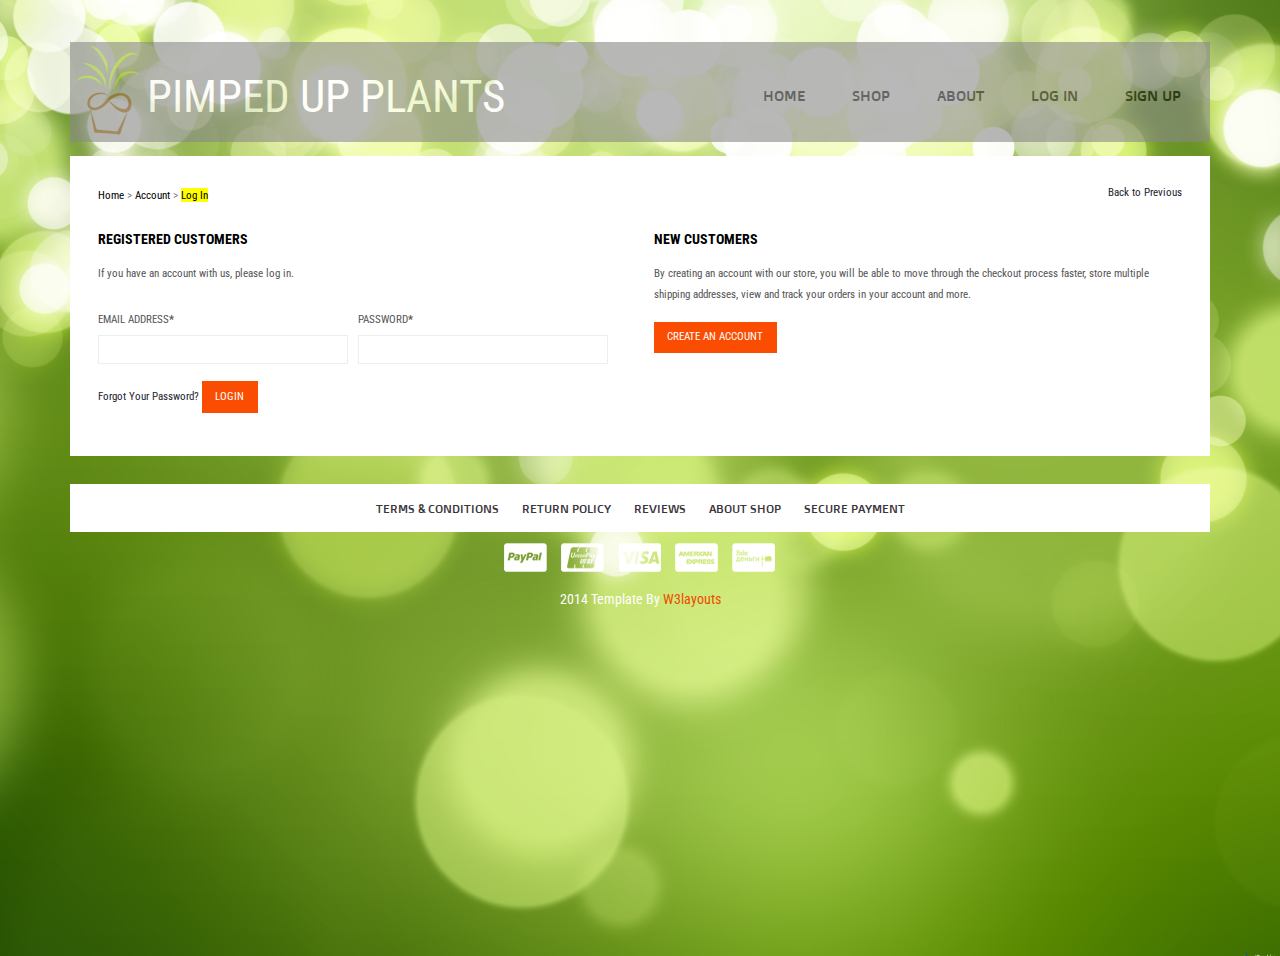
<file: login.html>
<!--A Design by W3layouts
Author: W3layout
Author URL: http://w3layouts.com
License: Creative Commons Attribution 3.0 Unported
License URL: http://creativecommons.org/licenses/by/3.0/
-->
<!DOCTYPE HTML>
<html>
<head>
<title>Pimped up Plants</title>
<link href="css/bootstrap.css" rel='stylesheet' type='text/css' />
<!-- jQuery (necessary for Bootstrap's JavaScript plugins) -->
<script src="js/jquery-1.11.0.min.js"></script>
<!-- Custom Theme files -->
<link href="css/style.css" rel='stylesheet' type='text/css' />
<!-- Custom Theme files -->
<meta name="viewport" content="width=device-width, initial-scale=1">
<script type="application/x-javascript"> addEventListener("load", function() { setTimeout(hideURLbar, 0); }, false); function hideURLbar(){ window.scrollTo(0,1); } </script>
<!-- Google Fonts -->
<link href='http://fonts.googleapis.com/css?family=Doppio+One' rel='stylesheet' type='text/css'>
<link href='http://fonts.googleapis.com/css?family=Raleway:100,200,300,400,500,600,700,800,900' rel='stylesheet' type='text/css'>
<link href='http://fonts.googleapis.com/css?family=Oswald:400,700' rel='stylesheet' type='text/css'>
<link href='http://fonts.googleapis.com/css?family=Roboto+Condensed:400,300,700' rel='stylesheet' type='text/css'>
<script src="js/jquery.etalage.min.js"></script>
<link href="css/component.css" rel='stylesheet' type='text/css' />
<!-- Include the Etalage files -->
<!----//details-product-slider--->
<script src="js/easyResponsiveTabs.js" type="text/javascript"></script>
		    <script type="text/javascript">
			    $(document).ready(function () {
			        $('#horizontalTab').easyResponsiveTabs({
			            type: 'default', //Types: default, vertical, accordion           
			            width: 'auto', //auto or any width like 600px
			            fit: true   // 100% fit in a container
			        });
			    });
			   </script>	
</head>
<body>
<!-- Header Starts Here -->
<div class="header">
	<div class="container">
		<div class="header-top">
						
				<div class="logo">
					<a href="index.html"><img src="images/logo2.png"></a>
				</div>
			
				<div class="logotitle" style="float: left; padding-top: 23px; font-size: 45px; color: white;">PIMPED UP PLANTS
				</div>
			
			
			<div class="clear"></div>
			<div class="navigation">
				<ul class="navig">
					<li><a href="index.html">Home</a></li>
					<!--
					<li><a href="bikes.html">Pots</a></li>
					
					<li><a href="best.html">Best Buy</a></li>
					<li><a href="bikes.html">Offers</a></li>
					<li><a href="best.html">Accessories</a></li>
					<li><a href="contact.html">Contact</a></li>
				-->
					<li><a href="#">Shop</a></li>
					<li><a href="about.html">About</a></li>
					<li><a href="#">Log In</a></li>
					<li><a href="register.php">Sign Up</a></li>
				</ul>
				<script>
					$( "span.menu" ).click(function() {
					  $( ".navigation ul.navig" ).slideToggle( "slow", function() {
					    // Animation complete.
					  });
					});
				</script>
			</div>
			<div class="clearfix"></div>
		</div>
		<div class="about">
			<!-- <div class="product">
				<div class="product-listy">
					<h3>Our Products</h3>
					<ul class="product-list">
						<li><a href="">New Products</a></li>
						<li><a href="">Old Products</a></li>
						<li><a href="">Abstract</a></li>
						<li><a href="">Classical</a></li>
						<li><a href="">New trend</a></li>
						<li><a href="">Artisinal</a></li>
						<li><a href="login.html">Log In</a></li>
						<li><a href="register.html">Register</a></li>
					</ul>
				</div>
				
				<div class="latest-bis">
					<img src="images/offer.jpg" class="img-responsive">
					<div class="offer">
						<p>40%</p>
						<small>Top Offer</small>
					</div>
				</div>
				<div class="tags">
				    	<h4 class="tag_head">Tags Widget</h4>
				         <ul class="tags_links">
							<li><a href="#">Kitesurf</a></li>
							<li><a href="#">Super</a></li>
							<li><a href="#">Duper</a></li>
							<li><a href="#">Theme</a></li>
							<li><a href="#">Men</a></li>
							<li><a href="#">Women</a></li>
							<li><a href="#">Equipment</a></li>
							<li><a href="#">Best</a></li>
							<li><a href="#">Accessories</a></li>
							<li><a href="#">Men</a></li>
							<li><a href="#">Apparel</a></li>
							<li><a href="#">Super</a></li>
							<li><a href="#">Duper</a></li>
							<li><a href="#">Theme</a></li>
							<li><a href="#">Responsiv</a></li>
					        <li><a href="#">Women</a></li>
							<li><a href="#">Equipment</a></li>
						</ul>
						<a href="#" class="link1">View all tags</a>
				     </div>
				
			</div> -->
			<div class="new-product prodys">
				<div class="new-product-top">
					<ul class="product-top-list">
						<li><a href="index.html">Home</a>&nbsp;<span>&gt;</span></li>
						<li><a href="#">Account</a>&nbsp;<span>&gt;</span></li>
						<li><span class="act"><a href="Login.html">Log In</a></span>&nbsp;</li>
					</ul>
					<p class="back"><a href="index.html">Back to Previous</a></p>
					<div class="clearfix"></div>
				</div>
				<div class="account_grid">
				   <div class="col-md-6 login-right">
				  	<h3>REGISTERED CUSTOMERS</h3>
					<p>If you have an account with us, please log in.</p>
					<form>
					  <div>
						<span>Email Address<label>*</label></span>
						<input type="text"> 
					  </div>
					  <div>
						<span>Password<label>*</label></span>
						<input type="text"> 
					  </div>
					  <a class="forgot" href="#">Forgot Your Password?</a>
					  <input type="submit" value="Login">
				    </form>
				   </div>	
				   <div class="col-md-6 login-left">
				  	 <h3>NEW CUSTOMERS</h3>
					 <p>By creating an account with our store, you will be able to move through the checkout process faster, store multiple shipping addresses, view and track your orders in your account and more.</p>
					 <a class="acount-btn" href="register.html">Create an Account</a>
				   </div>
				   <div class="clearfix"> </div>
				 </div>
			</div>
			<div class="clearfix"></div>
			<!--- fOOTER Starts Here --->
		<div class="footer-top abt-ft">
			<ul class="bottom-list">
				<li><a href="#">terms & conditions</a></li>
				<li><a href="#">return policy</a></li>
				<li><a href="#">reviews</a></li>
				<li><a href="#">about shop</a></li>
				<li><a href="#">secure payment</a></li>
			</ul>
		</div>
		<ul class="payment-list">
			<li><i class="paypal"></i></li>
			<li><i class="wi"></i></li>
			<li><i class="visa"></i></li>
			<li><i class="amazon"></i></li>
			<li><i class="sm"></i></li>
		</ul>
		<p class="copyright">2014 Template By <a href="http://w3layouts.com/">W3layouts</a></p>
	</div>
	<!--- fOOTER Starts Here --->
</body>
</html>
</file>
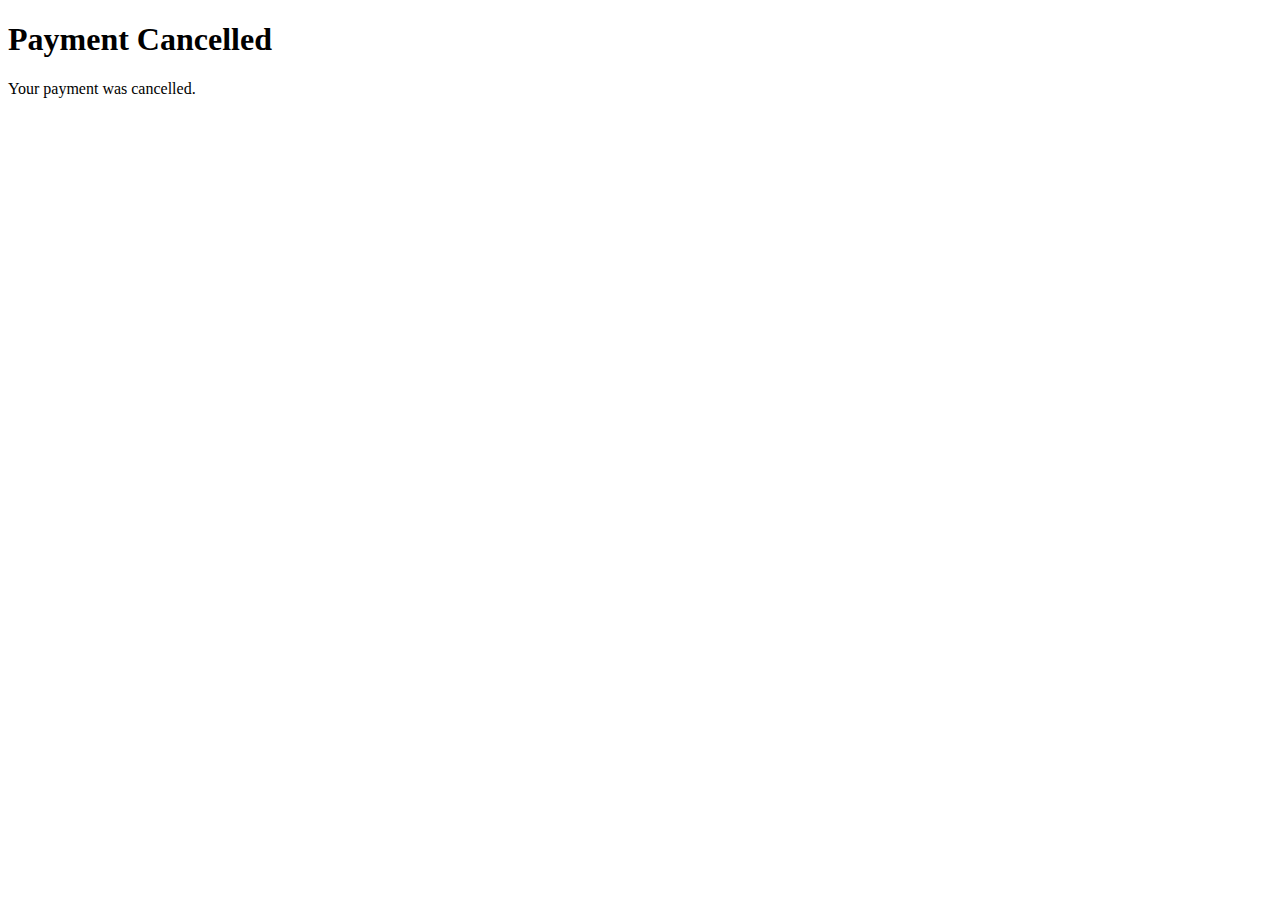
<file: Paypal/payment-cancelled.html>
<!DOCTYPE html>
<html>
<head>
	<meta charset="utf-8">
	<meta http-equiv="X-UA-Compatible" content="IE=edge">
	<meta name="viewport" content="width=device-width, initial-scale=1">
	<title>Payment Cancelled</title>
</head>
<body>
	<h1>Payment Cancelled</h1>
	<p>Your payment was cancelled.</p>
</body>
</html>
</file>
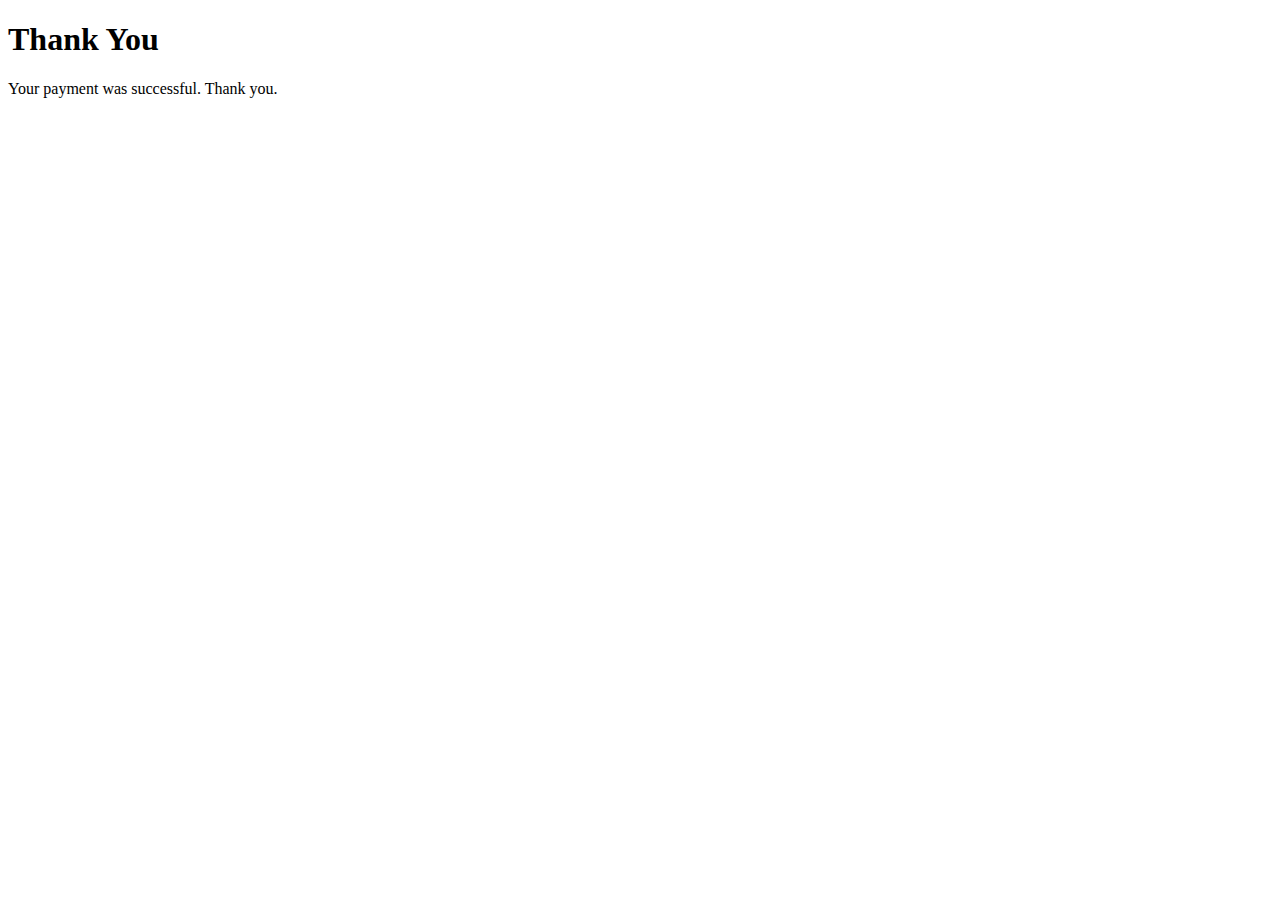
<file: Paypal/payment-successful.html>
<!DOCTYPE html>
<html>
<head>
	<meta charset="utf-8">
	<meta http-equiv="X-UA-Compatible" content="IE=edge">
	<meta name="viewport" content="width=device-width, initial-scale=1">	
	<title>Payment Successful</title>
</head>
<body>
	<h1>Thank You</h1>
	<p>Your payment was successful. Thank you.</p>
</body>
</html>
</file>
<file: css/style.css>
/*
Author: W3layout
Author URL: http://w3layouts.com
License: Creative Commons Attribution 3.0 Unported
License URL: http://creativecommons.org/licenses/by/3.0/
*/
h4, h5, h6,
h1, h2, h3 {margin-top: 0;}
ul, ol {margin: 0;}
p {margin: 0;}
html {
	background:url(../images/bg3.jpg)no-repeat;
	background-size:cover;
	-webkit-background-size:cover;
	-o-background-size:cover;
	-moz-background-size:cover;
	-ms-background-size:cover;
}
body{
	background: transparent;
	font-family: 'Roboto Condensed', sans-serif;
}
/*--- Header Part Starts Here --*/
.header{
	margin-top:3em;
	
}
.header-top{
	background:#898989;
	opacity: 0.6;
}
.logo{
	float:left;
}
.logotitle{
	font-family: 'Roboto Condensed';
}

.navigation{
	float:right;

}
ul.navig{
	margin-top: 43px;
	margin-bottom: 20px;
}
ul.navig li{
	display: inline-block;
	margin-right:1em;
}
ul.navig li a{
	text-transform:uppercase;
	font-size:15px;
	color:#000;
	text-decoration:none;
	font-family: 'Doppio One', sans-serif;
	font-weight:400;
	padding:10px 15px;

}
ul.navig li a:hover, .active{
	background:#8f746c;
	padding:10px 15px;
	border-radius:8px;
	-webkit-border-radius:8px;
	-o-border-radius:8px;
	-moz-border-radius:8px;
	-ms-border-radius:8px;
}
.banner{
	background:url(../images/house-plant-pots.jpg) no-repeat;
	background-size:cover;
	-webkit-background-size:cover;
	-moz-background-size:cover;
	-ms-background-size:cover;
	-o-background-size:cover;
	min-height:700px;
	text-align:center;
	padding:15em 0;
	text-shadow: 2px 0 2px #000000, 0 -2px 2px #000000, 0 2px 2px #000000, -2px 0 2px #000000;
}
.banner1{
	background:url(../images/violin.jpg) no-repeat;
	background-size:cover;
	-webkit-background-size:cover;
	-moz-background-size:cover;
	-ms-background-size:cover;
	-o-background-size:cover;
	text-align:center;
}
.banner2{
	background:url(../images/watering-can-plant.jpg) no-repeat;
	background-size:cover;
	-webkit-background-size:cover;
	-moz-background-size:cover;
	-ms-background-size:cover;
	-o-background-size:cover;
	text-align:center;
}
.banner h1, .banner h2{
	font-size:4em;
	text-transform:uppercase;
	color:#fff;
	margin:0;
}
/*----strat-slider-----*/
.rslides {
	position: relative;
	list-style: none;
	overflow: hidden;
	width: 100%;
	padding: 0;
	margin: 0;
	background: url(../images/slide-bg.jpg) no-repeat 0px 0px;
	min-height: 364px;
	background-size: cover;
  }
  
.rslides li {
	-webkit-backface-visibility: hidden;
	position: absolute;
	display: none;
	width: 100%;
	left: 0%;
  }

.rslides li:first-child {
  position: relative;
  display: block;
  float: left;
  }

.rslides img {
  display: block;
  height: auto;
  float: left;
  border: 0;
  }
 #slider2,
#slider3 {
  box-shadow: none;
  -moz-box-shadow: none;
  -webkit-box-shadow: none;
  margin: 0 auto;
  }

.rslides_tabs {
  	text-align: left;
	position: absolute;
	top: 75%;
	/* right: 0px; */
	left: 24%;
	z-index: 999
  }
.rslides_tabs li {
  float: left;
  list-style:none;
  margin-right:2em;
  }
.rslides_tabs a {
  width: auto;
  line-height: 20px;
  padding: 9px 20px;
  height: auto;
  background: transparent;
  display: inline;
  }

.rslides_tabs li:first-child {
  margin-left: 0;
  }

.rslides_tabs .rslides_here a {
  background: rgba(255,255,255,.1);
  color: #fff;
  }


#slider3-pager a{
  display: inline-block;
}

#slider3-pager img {
  float: left;
}

#slider3-pager .rslides_here a {
  background: transparent;
}
#slider3-pager a{
  padding: 0;
}

 /*----*/
.slider{
	position:relative;
}
li.rslides1_s1.rslides_here a, li.rslides1_s2.rslides_here a, li.rslides1_s3.rslides_here a{
	border:3px solid #8f746c;
}
li.rslides1_s1 a, li.rslides1_s2 a, li.rslides1_s3 a{
	border:3px solid #fff;
}
/*--- Slider Ends Here --*/
/*-- Best seller Starts Here ---*/
.best-seller {
	background: #fff;
}
.seller-column{
	text-align:center;
	width:50%;
	float:left;
	position:relative;
}
.sale-box{
	position: absolute;
	top: 0;
	overflow: hidden;
	height: 130px;
	width: 130px;
	text-align: center;
	z-index: 0;
}
.sale-box span.on_sale{
	font-size: 0.85em;
	color: #fff;
	background: #446720;
	text-transform: uppercase;
	padding: 4px 0px 0 19px;
	width: 216px;
	text-align: center;
	display: block;
	position: absolute;
	left: -62px;
	top: 48px;
	z-index: 1;
	-moz-transition: all 0.5s ease;
	-webkit-transition: all 0.5s ease;
	transition: all 0.5s ease;
	-webkit-transform: rotate(-44deg);
	-ms-transform: rotate(-44deg);
	transform: rotate(-44deg);
	font-family: 'Roboto', sans-serif;
}
img.seller-img{
	margin-top:3em;
}
.seller-column1{
	background:#e6ddda;
	min-height:293px;
	float:left;
	width:50%;
	position:relative;
	padding:2em 2em 1em;
	z-index: 0;
}
.seller-column1 h3{
	font-size:11em;
	color:rgba(218, 210, 207, 0.38);
	position: absolute;
	top: -8%;
	right: 0;
	font-weight:800;
	text-transform:uppercase;
	font-family: 'Oswald', sans-serif;
	z-index: -4;
}
span.sale-nip{
	width:25px;
	height:30px;
	position:absolute;
	top: 13%;
	left: -5%;
	border-left: 24px solid rgba(0, 0, 0, 0);
	border-top: 19px solid #e6ddda;
	border-right: 19px solid rgba(0, 0, 0, 0);
	transform: rotate(94deg);
}
.seller-column1 h4{
	font-family: 'Doppio One', sans-serif;
	font-weight:400;
	font-size:1.3em;
	color:#000;
	margin:0;
}
.seller-column1 small{
	font-family: 'Doppio One', sans-serif;
	font-weight:400;
	font-style: italic;
	color:#b29e98;
	font-size:0.875em;
}
.seller-column1 p{
	font-family: 'Oswald', sans-serif;
	font-weight: 700;
	font-size: 4.5em;
	color: #000;
	padding-top: 0.2em;
	
}
.price {
	margin: 1em 0 2em;
}
.price a{
	font-family: 'Doppio One', sans-serif;
	font-weight:400;
	text-transform: uppercase;
	text-decoration:none;
	font-size:1em;
	color:#987f77;
	border:2px solid #987f77;
	padding:10px 20px;
}
.price a:hover {
	border: 2px solid #fff;
	color: #fff;
	transition:0.5s all;
	-webkit-transition:0.5s all;
	-o-transition:0.5s all;
	-moz-transition:0.5s all;
	-ms-transition:0.5s all;
}
span.rating{
	font-family: 'Doppio One', sans-serif;
	font-weight:400;
	font-size:1em;
	color:#000;
	margin:0 1em 0 3em;
}
i.ratings{
	height: 15px;
	width: 111px;
	background: url(../images/stars.png)no-repeat 2px;
	display: inline-block;
}
p.customer{
	font-size:1em;
	color:#000;
	font-family: 'Doppio One', sans-serif;
	font-weight:400;
}
/*-- Best seller Ends Here ---*/
/*--Bi seller slide Starts ---*/
.biseller-column {
	text-align: left;
	padding: 1em 1em 1em 2em;
}
.biseller-column2 {
	text-align: left;
	padding: 1em 1em 1em 2em;
	border-style: solid;
	border-color: red;
}
.biseller-column img{
	margin-bottom:2em;
	width:100%;
}
.biseller-name{
	text-align:left;
	float: left;
	width:65%;
}
.biseller-name h4{
	font-family: 'Doppio One', sans-serif;
	font-weight:400;
	font-size:1.3em;
	color:#000;
	margin:0 0 10px 0;
}
.biseller-name small{
	font-family: 'Doppio One', sans-serif;
	font-weight:400;
	font-style: italic;
	color:#532152;
	font-size:0.875em;
}
.biseller-name1{
	float:left;
	width:30%;
}
.biseller-name1 p{
	font-family: 'Oswald', sans-serif;
	font-weight: 700;
	font-size: 1.2em;
	color: #000;
	margin-top:1em;
}
 #memberFlexisel {
	display: none;
}
 #originalFlexisel {
	display: none;
}
.nbs-flexisel-container {
	position: relative;
	max-width: 100%;
}
.nbs-flexisel-ul {
	position: relative;
	width: 9999px;
	margin: 0px;
	padding: 0px;
	list-style-type: none;
	text-align: center;
}
.nbs-flexisel-inner {
	overflow: hidden;
	margin: 0 auto;
}
.nbs-flexisel-item {
	float: left;
	margin:0px;
	padding:0px;
	cursor: pointer;
	position: relative;
	line-height: 0px;
}
.nbs-flexisel-item > img {
	cursor: pointer;
	position: relative;
	margin-top:10px;
	margin-bottom: 10px;
	max-width:250px;
	max-height:500px;
}
.grid-flex{
	margin:10px 0 20px 0;
	font-family: 'Roboto', sans-serif;
}
.nbs-flexisel-item > img {
	cursor: pointer;
	positon: relative;
}
.biseller-info {
	margin: 2em 0 0;

}
/*** Navigation ***/
.nbs-flexisel-nav-left, .nbs-flexisel-nav-right {
	width: 47px;
	height: 75px;
	position: absolute;
	cursor: pointer;
	z-index: 100;
	margin-top:-2em;
}
.nbs-flexisel-nav-left {
	left: 0px;
	background: url(../images/img-sprite.png) no-repeat -15px -113px;
}
.nbs-flexisel-nav-right {
	right: 0px;
	background: url(../images/arw.png) no-repeat ;
}
.price-s {
	margin: 3em 0;
	text-align: left;
}
.price-s a{
	font-family: 'Doppio One', sans-serif;
	font-weight:400;
	text-transform: uppercase;
	text-decoration:none;
	font-size:1em;
	color:#532152;
	border:2px solid #000000;
	padding:10px 15px;
}
.price-s a:hover{
	border:2px solid #446720;
	color:#446720;
	transition:0.5s all;
	-webkit-transition:0.5s all;
	-o-transition:0.5s all;
	-moz-transition:0.5s all;
	-ms-transition:0.5s all;
}
/*-- Footer starts Here ---*/
.footer{
	background:url(../images/white-shoe-plant.jpg)no-repeat;
	background-size:cover;
	-webkit-background-size:cover;
	-moz-background-size:cover;
	-ms-background-size:cover;
	-o-background-size:cover;
	min-height:200px;
	border-top:0px solid #d4c9c6;
	border-bottom:0px solid #d4c9c6;
	text-align:center;
	padding-top:4em;
}
.footer a{
	color:#fff;
	font-family: 'Doppio One', sans-serif;
	font-weight:400;
	font-size:3em;
	text-transform: uppercase;
	border:4px solid #fff;
	padding:10px 20px;
	text-decoration:none;
}
.footer a:hover{
	border:1px solid #ee4a02;
	color:#ee4a02;
	transition:0.5s all;
	-webkit-transition:0.5s all;
	-o-transition:0.5s all;
	-moz-transition:0.5s all;
	-ms-transition:0.5s all;
}
.footer-top{
	padding:1em 0;
	background:#fff;
	text-align:center;
}
ul.bottom-list{
	padding:0;
}
ul.bottom-list li{
	display: inline-block;
	margin: 0 10px;
}
ul.bottom-list li a{
	text-decoration: none;
	text-transform:uppercase;
	font-size:0.875em;
	font-family: 'Doppio One', sans-serif;
	font-weight:400;
	color:#39353c;
}
ul.bottom-list li a:hover{
	color:#446720;
	transition: 0.5s all;
	-webkit-transition: 0.5s all;
	-o-transition: 0.5s all;
	-moz-transition: 0.5s all;
	-ms-transition: 0.5s all;
}
ul.payment-list{
	padding:0;
	text-align:center;
	margin-top:0em;
	margin-bottom:0.5em;
}
ul.payment-list li{
	display: inline-block;
	margin:0 2px;
}
ul.payment-list li i{
	width:50px;
	height:45px;
	background:url(../images/payment-icons.png) no-repeat;
	display: inline-block;
	cursor:pointer;
}
ul.payment-list li i.paypal{
	background-position:-2px 0px;
}
ul.payment-list li i.wi{
	background-position:-51px 0px;
}
ul.payment-list li i.visa{
	background-position:-97px 0px;
}
ul.payment-list li i.amazon{
	background-position:-145px 0px;
}
ul.payment-list li i.sm{
	background-position:-197px 0px;
}
img.veiw-img{
	position:relative;
} 
.veiw-img-mark{
	position:absolute;
	top:30%;
	left:38%;
	display: none;
}
.veiw-img-mark a{
	background:#ee4a02;
	padding:10px;
	color:#000;
	font-size:0.85em;
	font-weight:800;
	text-decoration:none;
	text-transform:uppercase;
}
.biseller-column:hover div.veiw-img-mark{
	display: block;
}
.veiw-img-mark2{
	position:absolute;
	top:30%;
	left:12.5%;
}
.veiw-img-mark2 a{
	background:#ff0000;
	padding:10px;
	color:#000;
	font-size:1.75em;
	font-weight:900;
	text-decoration:none;
	text-transform:uppercase;
}
p.copyright{
	font-size:14px;
	color:#fff;
	text-align:center;
	margin-bottom:5em;
}
p.copyright a{
	color:#ee4a02;
	text-decoration:none;
}
p.copyright a:hover{
	color:#fff;
	transition:0.5s all;
	-webkit-transition:0.5s all;
	-moz-transition:0.5s all;
	-ms-transition:0.5s all;
	-o-transition:0.5s all;
}
.prody {
	background: #fff;
	padding: 2em;
}
/*---- About Us Starts Here ---*/
.about{
	min-height:800px;
	margin-top:1em;
}
/*--- Responsive Tabs ---*/
/******** SAP ************/
.sap_tabs{
	clear:both;
	padding: 1em 0 4em;
	font-family: 'Roboto', sans-serif;
}
.facts {
	border: 1px solid #E6E6E6;
}
.top1{
	margin-top: 2%;
}
.resp-tabs-list {
	width: 100%;
	list-style: none;
	padding: 0;
}
.resp-tab-item:first-child{
	border-left:none;
}
.resp-tab-item{
	color: #777;
	font-size: 0.8125em;
	cursor: pointer;
	padding: 12px 10px;
	display: inline-block;
	margin: 0;
	text-align: center;
	list-style: none;
	float: left;
	outline: none;
	-webkit-transition: all 0.3s ease-out;
	-moz-transition: all 0.3s ease-out;
	-ms-transition: all 0.3s ease-out;
	-o-transition: all 0.3s ease-out;
	transition: all 0.3s ease-out;
	text-transform: uppercase;
}
.resp-tab-item:hover {
	text-shadow: none;
	color: #000;
}
.resp-tab-active{
	background:#accea5;
	text-shadow: none;
	color:#fff;
}
.resp-tabs-container {
	padding: 0px;
	clear: left;
}
h2.resp-accordion {
	cursor: pointer;
	padding: 5px;
	display: none;
}
.resp-tab-content {
	display: none;
}
.resp-content-active, .resp-accordion-active {
   display: block;
}
h2.resp-accordion {
	font-size:1em;
	margin: 0px;
	padding: 10px 15px;
	background:#f77462;
	margin:10px 0;
	color:#fff;
}
h2.resp-accordion:hover{
	background:#6CC5D9;
	text-shadow: none;
	color: #FFF;
}
@media only screen and (max-width:480px) {
.sap_tabs{
	padding-top:0;
}
.resp-tabs-container{
	padding:10px;
}
ul.resp-tabs-list {
  	display: none;
}
h2.resp-accordion {
  	display: block;
}
.resp-vtabs .resp-tab-content {
  	border: 1px solid #C1C1C1;
}
.resp-vtabs .resp-tabs-container {
	border: none;
	float: none;
	width: 100%;
	min-height: initial;
	clear: none;
}
.resp-accordion-closed {
	display: none !important;
}
}
ul.tab_list{
	list-style: none;
	padding:1em;
}
ul.tab_list li {
	margin-bottom: 10px;
}
ul.tab_list li a {
	color: #888;
	font-size: 0.8125em;
	line-height: 1.8em;
	vertical-align: top;
	text-decoration: none;
}
ul.tab_list li a:hover {
	color:#333;
}
/*--- Responsive Tabs ---*/
/*--- Login ---*/
.account_grid {
	margin-bottom:1em;
}
.login-left {
	padding: 0 1em 0;
}
.login-left h3, .login-right h3 {
	color: #000;
	font-size: 1em;
	padding-bottom: 0.5em;
	font-weight: bold;
	/*
	color:#FF5B36;
	font-size: 1em;
	padding-bottom: 5px;
	margin: 0;
	*/
}
.login-left p, .login-right p {
	color: #555;
	display: block;
	font-size: 0.8em;
	margin: 0 0 1.5em 0;
	line-height: 1.8em;
}
.login-right div {
	width: 48%;
	float: left;
	margin: 10px 0;
}
.login-right span {
	color:#555;
	font-size: 0.8125em;
	padding-bottom: 0.2em;
	display: block;
	text-transform: uppercase;
}
.login-right input[type="text"], .login-right input[type="password"]{
	border: 1px solid #EEE;
	outline-color:#FF5B36;
	width: 96%;
	font-size: 2em;
	padding: 0.5em;
}
.prodys {
	min-height: 300px!important;
}
.login-right{
	padding:0;
}
.login-right form div {
	padding: 0 0 0.5em 0;
}
.login-right span {
	color: #555;
	font-size: 0.8125em;
	padding-bottom: 0.2em;
	display: block;
	text-transform: uppercase;
}
.login-right input[type="text"] {
	border: 1px solid #EEE;
	outline-color: #fb4d01;
	width: 96%;
	font-size: 0.8125em;
	padding: 0.5em;
}
.login-right input[type="submit"] {
	background: #fb4d01;
	color: #FFF;
	font-size: 0.8em;
	padding: 0.7em 1.2em;
	transition: 0.5s all;
	-webkit-transition: 0.5s all;
	-moz-transition: 0.5s all;
	-o-transition: 0.5s all;
	display: inline-block;
	text-transform: uppercase;
	border: none;
	outline: none;
}
.acount-btn {
	background: #fb4d01;
	color: #FFF;
	font-size: 0.8em;
	padding: 0.7em 1.2em;
	transition: 0.5s all;
	-webkit-transition: 0.5s all;
	-moz-transition: 0.5s all;
	-o-transition: 0.5s all;
	display: inline-block;
	text-transform: uppercase;
}
a.forgot {
	font-size: 0.8125em;
}
.acount-btn:hover, .login-right input[type="submit"]:hover {
	background: #26d2fc;
	text-decoration: none;
	color: #fff;
}
/*--- Login ---*/
/*-- Register ---*/
.register{
	padding:2em 0;
	font-family: 'Roboto', sans-serif;
}
.register-top-grid h3, .register-bottom-grid h3 {
	color:#FF5B36;
	font-size: 1em;
	padding-bottom: 5px;
	margin: 0;
}
.register-top-grid div, .register-bottom-grid div {
	width: 48%;
	float: left;
	margin: 10px 0;
}
.register-top-grid span, .register-bottom-grid span {
	color:#555;
	font-size: 0.8125em;
	padding-bottom: 0.2em;
	display: block;
	text-transform: uppercase;
}
.register-top-grid input[type="text"], .register-bottom-grid input[type="password"]{
	border: 1px solid #EEE;
	outline-color:#FF5B36;
	width: 96%;
	font-size: 1em;
	padding: 0.5em;
}
.checkbox {
	margin-bottom: 4px;
	padding-left: 27px;
	font-size: 1.1em;
	line-height: 27px;
	cursor: pointer;
}
.checkbox {
	float: left;
	position: relative;
	font-size: 0.85em;
	color:#555;
}
.checkbox:last-child {
	margin-bottom: 0;
}
.news-letter {
	color: #555;
	font-weight:600;
	font-size: 0.85em;
	margin-bottom: 1em;
	display: block;
	text-transform: uppercase;
	transition: 0.5s all;
	-webkit-transition: 0.5s all;
	-moz-transition: 0.5s all;
	-o-transition: 0.5s all;
	clear: both;
}
.checkbox i {
	position: absolute;
	bottom: 5px;
	left: 0;
	display: block;
	width:20px;
	height:20px;
	outline: none;
	border: 2px solid #D2CF99;
}
.checkbox input + i:after {
	content: '';
	background: url("../images/tick1.png") no-repeat 1px 2px;
	top: -1px;
	left: -1px;
	width: 15px;
	height: 15px;
	font: normal 12px/16px FontAwesome;
	text-align: center;
}
.checkbox input + i:after {
	position: absolute;
	opacity: 0;
	transition: opacity 0.1s;
	-o-transition: opacity 0.1s;
	-ms-transition: opacity 0.1s;
	-moz-transition: opacity 0.1s;
	-webkit-transition: opacity 0.1s;
}
.checkbox input {
	position: absolute;
	left: -9999px;
}
.checkbox input:checked + i:after {
	opacity: 1;
}
.news-letter:hover {
	color:#00BFF0;
}

.register-but {
	margin-top:1em;
	background:#fb4d01;
	color: #FFF;
	font-size: 0.8em;
	padding: 0.8em 2em;
	transition: 0.5s all;
	-webkit-transition: 0.5s all;
	-moz-transition: 0.5s all;
	-o-transition: 0.5s all;
	display: inline-block;
	text-transform: uppercase;
	border:none;
	outline:none;
}
.register-but input[type="submit"]:hover {
	background:#26d2fc;
}
div.register-bottom-grid {
	margin-top:3em;
}
/*-- Register ---*/
.product{
	width:20%;
	margin-right:2%;
	float:left;
}
.product-listy{
	background:#accea5;
}
ul.product-list{
	padding:0em 0 0.5em 0;
	margin:0.5em 0;
}
ul.product-list li{
	display: block;
	margin:5px 0;
}
ul.product-list li a{
	color:#FFF;
	text-transform:uppercase;
	font-size:0.85em;
	text-decoration:none;
	padding:5px 2em;
	font-family: 'Doppio One', sans-serif;
	font-weight:400;
	display: block;
}
ul.product-list li a:hover{
	background:#000;
	color:#fff;
	padding:5px 2em;
	transition:0.5s all;
	-webkit-transition:0.5s all;
	-o-transition:0.5s all;
	-moz-transition:0.5s all;
	-ms-transition:0.5s all;
}
.product-listy h3{
	color:#fff;
	background:#000;
	font-size:0.85em;
	padding:2em;
	font-family: 'Doppio One', sans-serif;
	font-weight:400;
	text-transform:uppercase;
}
.latest-bis {
	margin: 1.5em 0;
	position:relative;
}
.offer{
	position:absolute;
	bottom: 13%;
	right: 2%;
}
.offer p{
	font-size:2em;
	color:#fff;
	background:#446720;
	padding: 15px 8px;
	border-radius:50%;
	font-family: 'Doppio One', sans-serif;
	font-weight:400;
}
.offer small{
	color: #d2b096;
	font-size: 1.2em;
}
.tags{
	list-style:none;
	background:#fff;
	margin-top:2em;
	padding:1em;
	font-family: 'Doppio One', sans-serif;
	font-weight:400;
}
h4.tag_head{
	color: #333;
	font-weight: bold;
	font-size: 1.3em;
	margin-bottom: 1em;
}
ul.tags_links{
	padding:0;
	list-style:none;
}
ul.tags_links li {
	display: inline-block;
	margin: 8px 3px;
}
ul.tags_links li a {
	color:#333;
	font-size:0.8125em;
	background: #e9e9e9;
	padding: 5px 10px;
}
ul.tags_links li a:hover{
	text-decoration:none;
}
ul.tags_links li a:hover{
	background:#446720;
	color:#fff;
}
.link1 {
	font-size: 0.85em;
	line-height: 18px;
	color: #333;
	font-weight: bold;
	background: url(../images/tag_arrow.png) right 4px no-repeat;
	padding-right: 20px;
	margin-top:1.5em;
	display: inline-block;
}
.link1:hover{
	color:#fb4d01;
	text-decoration:none;
}
.new-product{
	width:100%;
	float:right;
	background:#fff;
	min-height:800px;
	padding:2em;
}
ul.product-top-list{
	padding:0;
	float: left;
}
ul.product-top-list li{
	display: inline-block;
	font-size:0.82em;
	color:#777;
}
ul.product-top-list li a{
	color:#000;
}
ul.product-top-list li span.act{
	background:yellow;
}
p.back{
	float: right;
	font-size:0.82em;
}
.new-product-top {
	padding: 0em 0 2em;
}
.labout {
	display: block;
	float: left;
	margin: 0 3.6% 0 0;
}
.span_2_of_al{
	width:40%;
	width: 46%;
	float: left;
}
.span_2_of_al h3 {
	color: #333;
	text-transform: uppercase;
	font-size: 1.7em;
	font-weight: bold;
}
ul.ratings{
	padding: 0;
	margin-top:1em;
}
ul.ratings li{
	display: inline-block;
}
ul.ratings li a{
	font-size: 0.87em;
	color: #000;
	text-decoration: none;
	font-weight: 600;
}
i.rating-ed{
	background: url(../images/stars.png)no-repeat -9px;
}
.price_single {
	font-size: 1.3em;
	margin: 0.5em 0 1.5em;
	font-family: 'Doppio One', sans-serif;
	font-weight:400;
}
span.reducedfrom {
	text-decoration: line-through;
	margin-right: 3%;
	color: #555;
}
span.actual {
	color: #ee4a02;
	font-size: 1em;
	margin-right: 5%;
}
.price_single a {
	color: #999;
	font-size: 13px;
}
h2.quick {
	color: #555;
	font-size: 0.85em;
	text-transform: uppercase;
}
p.quick_desc {
	color: #999;
	font-size: 0.8125em;
	line-height: 1.8em;
}
ul.product-qty {
	padding: 0;
	list-style: none;
}
.product-qty span {
	color: #555;
	font-size: 0.85em;
	padding-bottom: 0.5em;
	display: block;
	text-transform: uppercase;
	margin-top: 2em;
}
.product-qty select {
	border: 1px solid #eee;
	padding: 0.5em;
	font-size: 1em;
	outline: none;
}
.btn_form form input[type="submit"] {
	cursor: pointer;
	border: none;
	outline: none;
	display: inline-block;
	font-size: 1em;
	padding: 13px 20px;
	background: none;
	color: #000;
	border:2px solid #fb4d01;
	text-transform: uppercase;
	-webkit-transition: all 0.3s ease-in-out;
	-moz-transition: all 0.3s ease-in-out;
	-o-transition: all 0.3s ease-in-out;
	transition: all 0.3s ease-in-out;
	margin-top: 2em;
}
.btn_form form input[type="submit"]:hover{
	border:2px solid #d2b096;
}
.abt-ft{
	margin-top:2em;
}
.singel_right {
	margin-bottom: 2em;
}
h3.new-models {
	font-size: 1.2em;
	background: #accea5;
	padding: 5px;
	font-weight: 600;
	color:#fff;
}
/*---- About Us Ends Here ---*/
/*--- Bikes Starts Here --*/
.today-new-left{
	width:30%;
	float:left;
	border: 3px solid #e6ddda;
	margin-right: 2%;
	margin-top: 2%;
	position:relative;
}
span.on_sale.title_shop:hover {
	background: yellowgreen;
	transition: 0.5s all;
	-webkit-transition: 0.5s all;
	-o-transition: 0.5s all;
	-moz-transition: 0.5s all;
	-ms-transition: 0.5s all;
}
.new-topday {
	margin-bottom: 2em;
}
/*---- Best Buy Starts Here ---*/
.mens-toolbar {
	font-family: 'Roboto', sans-serif;
	margin-bottom: 2em;
}
.mens-toolbar .sort {
	float: left;
	width: 20.5%;
}
.sort-by {
	color: #000;
	font-size: 0.7125em;
	text-transform: uppercase;
}
.sort-by label {
	font-weight: normal;
}
ul.women_pagenation.dc_paginationA.dc_paginationA06 {
	float: right;
	padding: 0;
	list-style: none;
}
ul.women_pagenation li {
	float: left;
	margin: 0px;
	margin-left: 5px;
	padding: 0px;
	list-style: none;
}
ul.women_pagenation li a {
	color: #000;
	display: block;
	padding: 4px 8px;
	text-decoration: none;
	font-size: 0.7125em;
	text-transform: uppercase;
}
ul.women_pagenation li.active a, ul.women_pagenation li a:hover {
	background: #3C3038;
	color: #fff;
	transition:0.5s all;
	-webkit-transition:0.5s all;
	-o-transition:0.5s all;
	-moz-transition:0.5s all;
	-ms-transition:0.5s all;
}
.sort-by select {
	outline: none;
}
.pages {
	float: right;
}
.pages .limiter {
	color: #000;
	font-size: 0.7125em;
	text-transform: uppercase;
}
.pages .limiter label {
	vertical-align: middle;
}
.pages .limiter select {
	padding: 0;
	margin: 0 0 1px;
	vertical-align: middle;
}
.limiter.visible-desktop label {
	font-weight: normal;
	margin: 0;
}
.view {
	overflow: hidden;
	position: relative;
	text-align: center;
}
.inner_content {
	background: #fff;
	position: relative;
}
.product_image {
	border: 10px solid #f8f8f8;
}
.view-first .mask {
	ms-filter: "progid: DXImageTransform.Microsoft.Alpha(Opacity=0)";
	filter: alpha(opacity=0);
	opacity: 0;
	background-color: rgba(219,127,8, 0.7);
	-webkit-transition: all 0.4s ease-in-out;
	-moz-transition: all 0.4s ease-in-out;
	-o-transition: all 0.4s ease-in-out;
	-ms-transition: all 0.4s ease-in-out;
	transition: all 0.4s ease-in-out;
	padding: 10px 15px;
	background: rgba(255, 255, 255, 0.82);
	-moz-box-shadow: rgba(0, 0, 0, 0.16) 0 2px 8px;
	-webkit-box-shadow: rgba(0, 0, 0, 0.16) 0 2px 8px;
	box-shadow: rgba(0, 0, 0, 0.16) 0 2px 8px;
	color: #000;
	font-size: 0.85em;
	font-weight: bold;
}
.product_container {
	padding: 1em;
}
.cart-left {
	float: left;
	margin-right: 2.6%;
}
p.title {
	color: #000;
	font-size: 0.95em;
	font-weight: bold;
}
.pricey {
	float: right;
	font-weight: bold;
	font-size: 0.95em;
}
.view-first:hover .mask {
	-ms-filter: "progid: DXImageTransform.Microsoft.Alpha(Opacity=100)";
	filter: alpha(opacity=100);
	opacity: 1;
}
.view .mask, .view .content {
	position: absolute;
	overflow: hidden;
	top: 10em;
	left: 6.2em;
}
/*--- Contact- Starts Here ---*/
.singel_right {
	margin-top: 0em;
}
.span_1_of_contact {
	width: 60.1%;
	font-family: 'Roboto', sans-serif;
	float:left;
}
p.comment-form-author {
	margin-bottom: 2em;
}
.contact-form label {
	display: block;
	font-size: 0.8125em;
	color: #000;
	text-transform: uppercase;
}
.contact-form input[type="text"] {
	padding: 10px;
	width: 95%;
	color: #9198A3;
	font-size: 0.8125em;
	background: #fff;
	outline: none;
	display: block;
	border: 1px solid #eee;
}
.contact-form textarea {
	padding: 10px;
	display: block;
	width: 95%;
	background: #fff;
	border: 1px solid #eee;
	outline: none;
	color: #9198A3;
	font-size: 0.8125em;
	-webkit-appearance: none;
	resize: none;
	height: 150px;
}
.contact-form input[type="submit"] {
	display: inline-block;
	padding: 13px 25px;
	background: #ee4a02;
	color: #FFF;
	font-size: 1em;
	line-height: 18px;
	text-transform: uppercase;
	border: none;
	outline: none;
	transition: 0.2s;
	-webkit-transition: 0.2s;
	-moz-transition: 0.2s;
	-o-transition: 0.2s;
}
.contact-form input[type="submit"]:hover{
	background:#3C3038;
}
.contact_grid {
	display: block;
	float: left;
	width: 37%;
}
.span_2_of_contact_right h3 {
	font-size: 1em;
	font-weight: bold;
	color: #000;
	margin-bottom: 1.5em;
}
.address {
	margin-bottom: 1em;
}
.contact_address, .contact_email {
	overflow: hidden;
	font-size: 0.8125em;
	color: #999;
	line-height: 1.5em;
}
.contact_email a{
	color: #999;
	text-decoration:none;
}
.contact_email a:hover{
	color:#3C3038;
	transition: 0.2s;
	-webkit-transition: 0.2s;
	-moz-transition: 0.2s;
	-o-transition: 0.2s;
}
.map{
	margin:2em 0;
}
.map iframe{
	width:100%;
	height:350px;
}
@media (max-width:1440px){
.etalage_zoom_area div {
	width:400px !important;
	height:300px !important;
}
li.etalage_magnifier div {
	width: 160px !important;
}
}
/*--- Media Queries Starts Here ---*/
@media (max-width:1024px){
	.banner {
		min-height: 473px;
		padding: 5em 0;
	}
	.rslides_tabs {
		top: 71%;
		left: 19%;
	}
	.seller-column1 p {
		font-size: 4em;
	}
	.price a {
		font-size: 0.85em;
		padding: 10px 11px;
	}
	span.rating {
		font-size: 0.85em;
		margin: 0 1em 0 2em;
	}
	p.customer{
		font-size:0.85em;
	}
	img.v-middle {
		display: none;
	}
	.span_2_of_al {
		width: 35%;
	}
	.span_2_of_al h3 {
		font-size: 1.3em;
	}
	ul.ratings li a {
		font-size: 0.7em;
	}
	.price_single {
		font-size: 1em;
	}
	span.sale-nip {
		left: -7%
	}
	.view .mask, .view .content {
		top: 9em;
		left: 4.2em;
	}
	p.title {
		font-size: 0.8em;
	}
	.pricey {
		font-size: 0.8em;
	}
	.header {
		margin-top: 2em;
	}
}

@media (max-width:768px){
	span.menu{
		width:32px;
		height:32px;
		background:url(../images/nav.png)no-repeat;
		display:block;
		margin: 1.2em 1em 0;
		float:right;
		cursor: pointer;
	}
	.navigation{
		width:100%;
		float:none;
	}
	.navigation ul.navig{
		display: none;
		text-align: center;
		padding: 0em;
		margin: 1em;
		background: #fff;
	}
	.navigation ul.navig li{
		display: block;
		margin:0 0;
	}
	.navigation ul.navig li a{
		display: block;
		color:#000;
	}
	.navigation ul.navig li a:hover{
		border-radius:0;
	}
	.clear{
		clear:both;
	}
	.banner h1, .banner h2 {
		font-size: 3em;
	}
	#slider3-pager a {
		padding: 0;
		width: 63%;
	}
	#slider3-pager img {
		float: left;
		width: 100%;
	}
	.login-left {
		padding: 0 0em 0;
		margin-top: 2em;
	}
	.banner {
		min-height: 366px;
	}
	.rslides_tabs li:first-child {
		margin-right: -2em;
	}
	.rslides_tabs li{
		margin-right:0;
	}
	img.seller-img {
		margin-top: 3em;
		width: 100%;
	}
	span.sale-nip {
		left: -9%;
	}
	.seller-column1 h4 {
		font-size: 1.1em;
	}
	.seller-column1 h3 {
		font-size: 8em;
		top: -5%;
	}
	.seller-column1 p {
		font-size: 3em;
	}
	.price a {
		font-size: 0.8em;
		padding: 10px 8px;
	}
	span.rating {
		font-size: 0.85em;
		margin: 0 0em 0 0.25em;
	}
	i.ratings {
		height: 10px;
		width: 55px;
		background: url(../images/stars.png)no-repeat 2px;
		display: inline-block;
		background-size: 104%;
	}
	p.customer {
		font-size: 0.85em;
	}
	.seller-column1 {
		background: #e6ddda;
		min-height: 264px;
	}
	.biseller-name {
		width: 70%;
	}
	.biseller-name h4 {
		font-size: 1em;
	}
	.biseller-name1 p {
		font-size: 1em;
	}
	.price-s a {
		font-size: 0.85em;
		padding: 10px 13px;
	}
	.footer {
		min-height: 280px;
		padding-top: 8em;
	}
	.product {
		width: 100%;
		margin-bottom: 2%;
	}
	.new-product {
		width: 100%;
	}
	.etalage_zoom_area div {
		width:200px !important;
		height:300px !important;
	}
	li.etalage_magnifier div {
		width: 120px !important;
	}
	p.title {
		font-size: 0.75em;
	}
	.pricey {
		font-size: 0.7em;
	}
	.rslides {
		min-height: 308px;
	}
	.rslides_tabs {
		top: 74%;
	}
}

@media (max-width:640px){
	 body {
		padding: 1em 0 3em;
	}
	.banner h1, .banner h2 {
		font-size: 2.5em;
	}
	.rslides_tabs {
		top: 65%;
		left: 14%;
	}
	.banner {
		min-height: 314px;
	}
	.seller-column {
		width: 100%;
	}
	img.seller-img {
		margin-top: 1em;
		width: 71%;
	}
	.seller-column1 {
		width: 100%;
	}
	span.sale-nip {
		top: -8%;
		left: 35%;
		transform: rotate(179deg);
	}
	ul.bottom-list li {
		display: inline-block;
		margin: 0 6px;
	}
	.span_2_of_al {
		width: 100%;
	}
	.view .mask, .view .content {
		top: 6em;
		left: 2.2em;
	}
	.rslides_tabs {
		top: 75%;
	}
}
@media (max-width:480px){
	.banner h1, .banner h2 {
		font-size: 1.8em;
		margin-bottom:-10px;
	}
	#slider3-pager a {
		width: 44%;
	}
	.rslides_tabs li:first-child {
		margin-right: -5em;
	}
	.rslides_tabs li {
		margin-right: -2em;
	}
	.banner {
		min-height: 230px;
		padding:3em 0;
	}
	.rslides {
		min-height: 222px;
	}
	.logo a img {
		width: 66%;
	}
	span.menu {
		margin: 0.5em 1em 0;
	}
	.header {
		margin-top: 1em;
	}
	.footer {
		min-height: 196px;
		padding-top: 6em;
	}
	.footer a {
		font-size: 1em;
	}
	ul.payment-list {
		margin-bottom: 1em;
	}
	.today-new-left {
		width: 48%;
	}
	.span_1_of_contact {
		width: 100%;
		margin-bottom: 2em;
	}
	.contact_grid {
		width: 100%;
	}
}
@media(max-width:320px){
	.banner h1, .banner h2 {
		font-size: 1.5em;
		margin-bottom:0;
	}
	#slider3-pager a {
		width: 30%;
	}
	.rslides_tabs li:first-child {
		margin-right: -7em;
	}
	.rslides_tabs {
		top: 70%;
		left: 6%;
	}
	.rslides_tabs li {
		margin-right: -4em;
	}
	.banner {
		min-height: 183px;
		padding: 2em 0;
	}
	.rslides {
		min-height: 181px;
	}
	.seller-column1 {
		padding: 1em 0em 1em 1em;
	}
	.seller-column1 p {
		font-size: 1.5em;
	}
	.seller-column1 h3 {
		font-size: 5em;
		top: -3%;
	}
	.price a {
		font-size: 0.7em;
	}
	span.rating {
		font-size: 0.6em;
		margin: 0 0em 0 0em;
	}
	p.customer {
		font-size: 0.851em;
	}
	.seller-column1 {
		background: #e6ddda;
		min-height: 201px;
	}
	.biseller-column img {
		margin-bottom: 0.2em;
		width: 79%;
	}
	.veiw-img-mark a {
		padding: 5px;
		font-size: 0.75em;
	}
	.veiw-img-mark {
		top: 29%;
		left: 30%;
	}
	.price-s a {
		font-size: 0.7em;
		padding: 6px 4px;
	}
	.price-s {
		margin: 2em 0 1em;
	}
	.nbs-flexisel-nav-left, .nbs-flexisel-nav-right {
		margin-top: 2em;
	}
	ul.bottom-list li {
		display: block;
		margin: 0 0px;
	}
	ul.payment-list li {
		display: inline-block;
		margin: 0 0px;
	}
	p.copyright {
		margin-bottom: 0em;
	}
	.sale-box span.on_sale {
		padding: 4px 35px 0 5px;
		text-align: right;
		left: -132px;
	}
	.sale-box {
		height: 62px;
		width: 90px;
	}
}
/*--- Media Queries Ends Here ---*/
</file>
<file: css/component.css>
/* Main container */
.cbp-vm-switcher {
	font-family: 'Roboto', sans-serif;
}
/* options/select wrapper with switch anchors */
.cbp-vm-options {
	text-align:left;
	float: left;
}
.cbp-vm-options a {
	display: inline-block;
	width:20px;
	height:20px;
	overflow: hidden;
	white-space: nowrap;
	color: #d0d0d0;
	margin: 2px;
}
.cbp-vm-options a:hover,
.cbp-vm-options a.cbp-vm-selected {
}
a.cbp-vm-icon.cbp-vm-grid.cbp-vm-selected {
background: url(../images/grid_view.png)no-repeat;
}
.cbp-vm-options a:hover, .cbp-vm-options a.cbp-vm-selected {
}
.cbp-vm-options a:before {
	width: 40px;
	height: 40px;
	line-height: 40px;
	font-size: 30px;
	text-align: center;
	display: inline-block;
}
/* General style of switch items' list */
.cbp-vm-switcher ul {
	list-style: none;
	padding: 0;
	margin: 0;
}
/* Clear eventual floats */
.cbp-vm-switcher ul:before, 
.cbp-vm-switcher ul:after { 
	content: " "; 
	display: table; 
}
.cbp-vm-switcher ul:after { 
	clear: both; 
}
.cbp-vm-switcher ul li {
	display: block;
	position: relative;
}
.cbp-vm-image {
	display: block;
	margin: 0 auto;
}
.cbp-vm-image img {
	display: inline-block;
	max-width: 100%;
	border: none;
}
.cbp-vm-title {
	margin: 0;
	padding: 0;
}
.cbp-vm-price {
	color: #c0c0c0;
}
.cbp-vm-add {
	color: #fff;
	background:#fb4d01;
	padding: 8px 10px;
	border-radius: 2px;
	margin: 20px 0 0;
	display: inline-block;
	transition: background 0.2s;
	font-size: 0.8125em;
}
.cbp-vm-add:hover {
	color: #fff;
	background:#E04603;
	text-decoration:none;
}
.cbp-vm-add:before {
	margin-right: 5px;
}
/* Common icon styles */
.cbp-vm-icon:before {
}
.cbp-vm-grid:before {
	content: " ";
	background: url(../images/grid_view.png)no-repeat;
}
.cbp-vm-list:before {
	content: " ";
	background: url(../images/list_view.png)no-repeat;
}
.cbp-vm-add:before {
	content: " ";
}
/* Individual view mode styles */
/* Large grid view */
.cbp-vm-view-grid ul li {
	width: 32%;
	text-align: center;
	margin: 20px 0 0;
	display: inline-block;
	min-height: 420px;
	vertical-align: top;
	padding:5px;
}
.cbp-vm-view-grid .cbp-vm-title {
	font-size: 2em;
}
.cbp-vm-view-grid .cbp-vm-details {
	max-width: 300px;
	min-height: 40px;
	margin: 0 auto;
	color: #999;
	font-size: 0.8125em;
	margin-top: 2em;
} 
.cbp-vm-view-grid .cbp-vm-price {
	margin: 10px 0;
	font-size: 1.5em;
}
/* List view */
.cbp-vm-view-list li {
	padding: 20px 0;
	white-space: nowrap;
}
.cbp-vm-view-list .cbp-vm-image,
.cbp-vm-view-list .cbp-vm-title,
.cbp-vm-view-list .cbp-vm-details,
.cbp-vm-view-list .cbp-vm-price,
.cbp-vm-view-list .cbp-vm-add {
	display: inline-block;
	vertical-align: middle;
}
.cbp-vm-view-list .cbp-vm-image {
	width:30%;
}
.cbp-vm-view-list .cbp-vm-title {
	font-size: 1.3em;
	padding: 0 10px;
	white-space: normal;
	width: 23%;
}
.cbp-vm-view-list .cbp-vm-price {
	font-size: 1.3em;
	width: 10%;
}
.cbp-vm-view-list .cbp-vm-details {
	width: 50%;
	padding: 0 60px;
	overflow: hidden;
	white-space: normal;
	font-size: 0.8125em;
	color: #999;
}
.cbp-vm-view-list .cbp-vm-add {
	margin: 0;
}

@media screen and (max-width: 66.7em) {
	.cbp-vm-view-list .cbp-vm-details  {
		width: 30%;
	}
} 

@media screen and (max-width: 57em) {
	.cbp-vm-view-grid ul li {
		width: 49%;
	}
}

@media screen and (max-width: 47.375em) {
	.cbp-vm-view-list .cbp-vm-image {
		width: 20%;
	}

	.cbp-vm-view-list .cbp-vm-title {
		width: auto;
	}

	.cbp-vm-view-list .cbp-vm-details  {
		/*--display: block;
		width: 100%;
		margin: 10px 0;--*/
	}

	.cbp-vm-view-list .cbp-vm-add  {
		margin: 10px;
	}
}

@media screen and (max-width: 40.125em) {
	.cbp-vm-view-grid ul li {
		width: 100%;
	}
}
@media (max-width:1024px){
.cbp-vm-view-grid ul li {
	width: 31.888%;
}
}
@media (max-width:640px){
.cbp-vm-view-grid ul li {
	width:32.5%;
}
.cbp-vm-view-list .cbp-vm-image {
	width: 33%;
}
}
@media (max-width:480px){
	.cbp-vm-view-grid ul li {
		width: 49%;
	}
}
@media (max-width:320px){
.cbp-vm-view-grid ul li {
	width: 74.5%;
}
.cbp-vm-view-list .cbp-vm-details {
	width:30%;
	padding: 0 10px;
}
.span_1_of_contact {
	width: 100%;
}
.lcontact {
	float:none;
	margin:0;
}
.span_2_of_contact_right {
	width: 100%;
}
.contact_grid {
	display: block;
	float: none;
}
.contact-form input[type="submit"] {
	padding: 10px 20px;
	font-size: 0.85em;
	margin-bottom:2em;
}
.register-top-grid div, .register-bottom-grid div {
	width: 98%;
	float: none;
}
}
</file>
